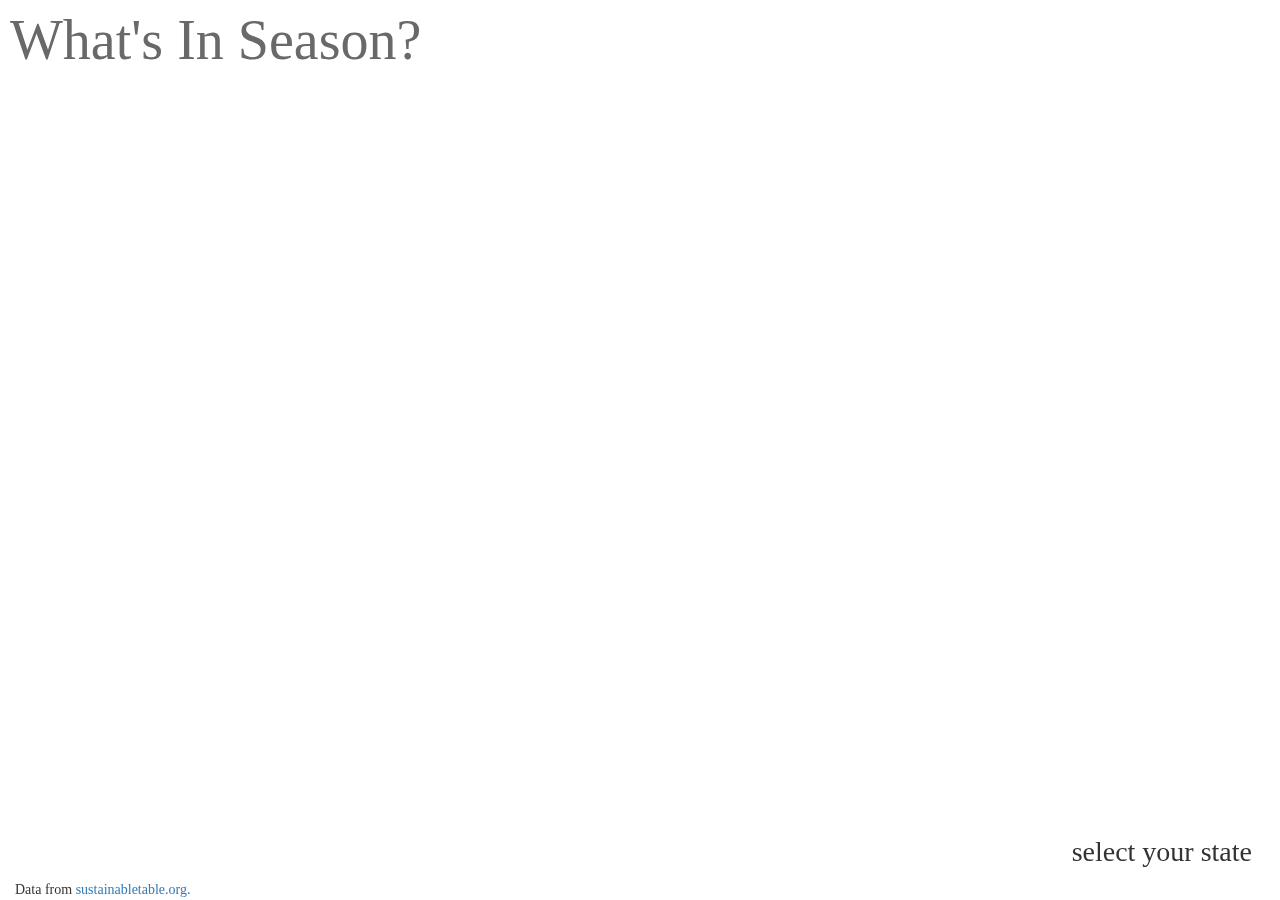
<file: index.html>
<!DOCTYPE html>
<html lang="en">
  <head>
    <meta charset="utf-8">
    <meta http-equiv="X-UA-Compatible" content="IE=edge">
    <meta name="viewport" content="width=device-width, initial-scale=1">

<link href="css/bootstrap.min.css" rel="stylesheet">
<link href="css/mystyle.css" rel="stylesheet">
</head>
<body>

    <div id = "intro">
        <div id = "header">
            <span id = "title"> What's In Season?</span>
        </div>
        <div id = "instructions">
            <span> select your state </span>
        </div>
    </div>

    <div id = "viz">
    </div>

    <div id = "results" class = "hidden">
        <div id = "resultsTop"   class = "col-sm-12">
            <div id = "backButton" class = "buttons col-md-2 col-sm-12">
                Back
            </div>
            <div id = "clearButton" class = "buttons col-md-3 col-md-offset-3 col-sm-offset-0 col-sm-12">
                Clear selected ingredients
            </div>
            <div id = "recipeButton" class = "buttons col-md-4 col-sm-12">
                Find recipes with selected ingredients
            </div>
        </div>

        <div id = "veggie_res"   class = "col-md-3 col-md-offset-2 col-sm-offset-0 col-sm-12">
            <h2> Veggies: </h2>
            <hr>
        </div>
        <div id = "fruit_res"  class = "col-md-3 col-sm-12">
            <h2> Fruits: </h2>
            <hr>
        </div>
        <div id = "herb_res"  class = "col-md-3  col-sm-12">
            <h2> Herbs: </h2>
            <hr>
        </div>
    </div>


    <div id = "source" class = "col-md-4 col-sm-12">
        Data from <a href = "http://www.sustainabletable.org/seasonalfoodguide/">sustainabletable.org.</a>
    </div>

<!--  javascript files for libraries-->
<script src="//d3js.org/d3.v3.min.js"></script>
<script src="//d3js.org/topojson.v1.min.js"></script>
<script src="js/jquery.js"></script>


<script>
var isMobile = /iphone|ipod|ipad|android|blackberry|opera mini|opera mobi|skyfire|maemo|windows phone|palm|iemobile|symbian|symbianos|fennec/i.test(navigator.userAgent.toLowerCase());

var width  = parseInt(d3.select("#viz").style("width").slice(0, -2)),
    height = $(window).height(),
    active = d3.select(null),
    treeHeight = height * 0.9,
    margin = {top: (height - treeHeight)/2, right: 240, bottom: 5, left: width/4, padding: 20},
    currentState,
    currentTime,
    zooming = true;

</script>

<!--  javascript files for the visualization components-->
<script src="map.js"></script>
<script src="stateList.js"></script>
<script src="dateSelector.js"></script>
<script src="produce.js"></script>
<script>
  (function(i,s,o,g,r,a,m){i['GoogleAnalyticsObject']=r;i[r]=i[r]||function(){
  (i[r].q=i[r].q||[]).push(arguments)},i[r].l=1*new Date();a=s.createElement(o),
  m=s.getElementsByTagName(o)[0];a.async=1;a.src=g;m.parentNode.insertBefore(a,m)
  })(window,document,'script','//www.google-analytics.com/analytics.js','ga');
  ga('create', 'UA-53965157-1', 'auto');
  ga('send', 'pageview');
</script>
</body>
</file>
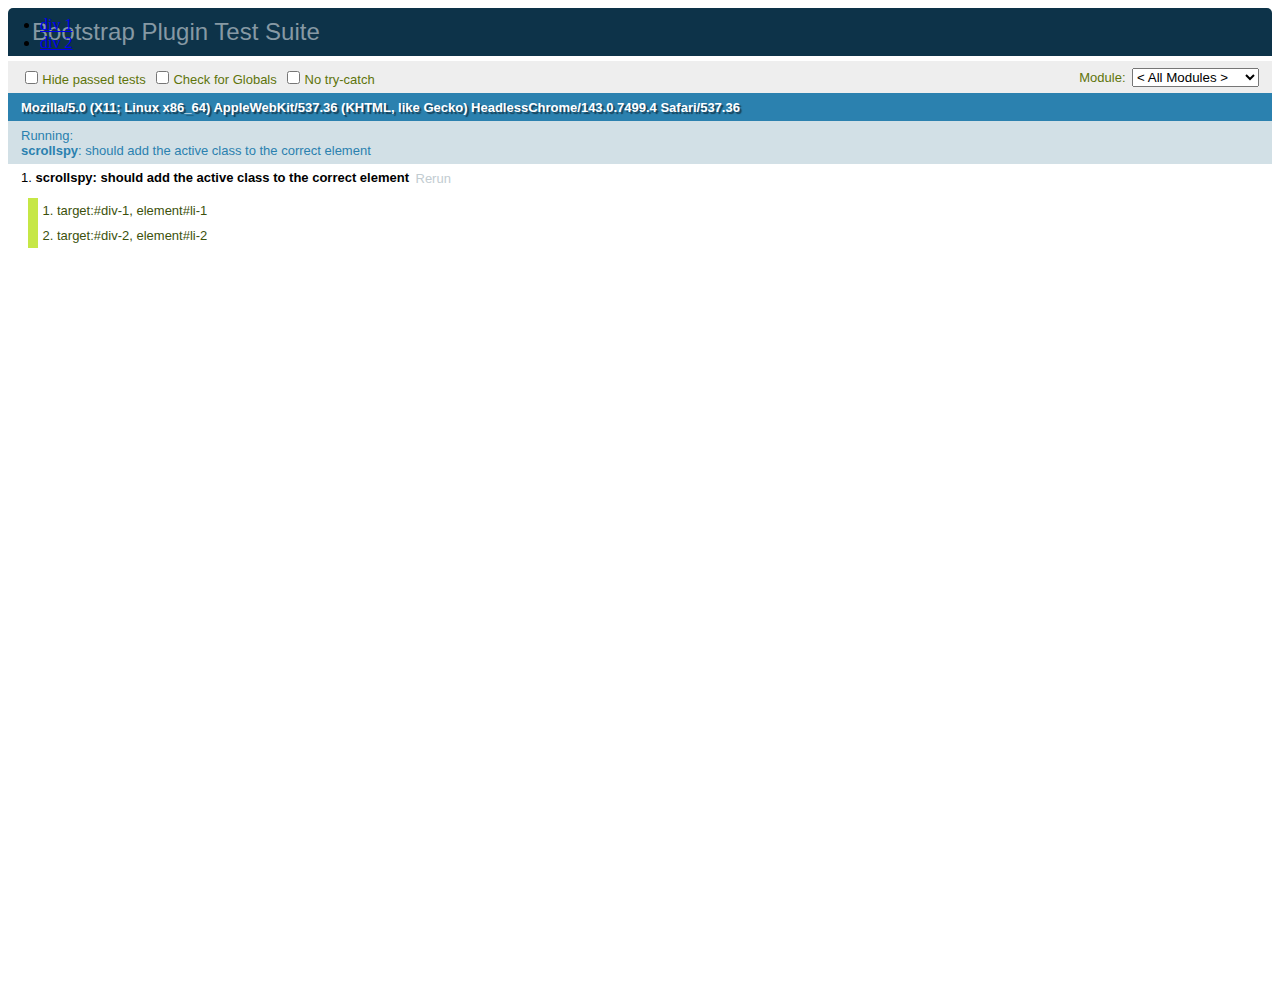
<file: tests/index.html>
<!DOCTYPE html>
<html>
  <head>
    <meta charset="utf-8">
    <title>Bootstrap Plugin Test Suite</title>
    <meta name="viewport" content="width=device-width, initial-scale=1">

    <!-- jQuery -->
    <script src="vendor/jquery.min.js"></script>

    <!-- QUnit -->
    <link rel="stylesheet" href="vendor/qunit.css" media="screen">
    <script src="vendor/qunit.js"></script>
    <style>
      #qunit-tests > li.pass {
        display: none;/* Make it easier to see failing tests in Sauce screencasts */
      }

      #qunit-fixture {
        top: 0;
        left: 0;
      }
    </style>
    <script>
      // See https://github.com/axemclion/grunt-saucelabs#test-result-details-with-qunit
      var log = []
      QUnit.done(function (testResults) {
        var tests = []
        for (var i = 0, len = log.length; i < len; i++) {
          var details = log[i]
          tests.push({
            name: details.name,
            result: details.result,
            expected: details.expected,
            actual: details.actual,
            source: details.source
          })
        }
        testResults.tests = tests

        window.global_test_results = testResults
      })

      QUnit.testStart(function (testDetails) {
        $(window).scrollTop(0)
        QUnit.log = function (details) {
          if (!details.result) {
            details.name = testDetails.name
            log.push(details)
          }
        }
      })

      // Cleanup
      QUnit.testDone(function () {
        $('#qunit-fixture').empty()
        $('#modal-test, .modal-backdrop').remove()
      })
    </script>

    <!-- Plugin sources -->
    <script>$.support.transition = false</script>
    <script src="../../js/alert.js"></script>
    <script src="../../js/button.js"></script>
    <script src="../../js/carousel.js"></script>
    <script src="../../js/collapse.js"></script>
    <script src="../../js/dropdown.js"></script>
    <script src="../../js/modal.js"></script>
    <script src="../../js/scrollspy.js"></script>
    <script src="../../js/tab.js"></script>
    <script src="../../js/tooltip.js"></script>
    <script src="../../js/popover.js"></script>
    <script src="../../js/affix.js"></script>

    <!-- Unit tests -->
    <script src="unit/alert.js"></script>
    <script src="unit/button.js"></script>
    <script src="unit/carousel.js"></script>
    <script src="unit/collapse.js"></script>
    <script src="unit/dropdown.js"></script>
    <script src="unit/modal.js"></script>
    <script src="unit/scrollspy.js"></script>
    <script src="unit/tab.js"></script>
    <script src="unit/tooltip.js"></script>
    <script src="unit/popover.js"></script>
    <script src="unit/affix.js"></script>

  </head>
  <body>
    <div id="qunit-container">
      <div id="qunit"></div>
      <div id="qunit-fixture"></div>
    </div>
  </body>
</html>
</file>
<file: css/mystyle.css>
body {
    font-family: Optima;
}

#title {
    padding-left: 10px;
    color: rgb(106, 104, 104);
    font-size: 4em;
	float: left;
}

#instructions {
    width: 100%;
    position: fixed;
    bottom: 0;
}

#source {
    width: 100%;
    position: fixed;
    bottom: 0;
    float:right;
    z-index: 100;
}

#instructions span {
    float: right;
    font-size: 2em;
    padding: 1em;
}

.background {
  fill: none;
  pointer-events: all;
}

#states {
  fill: #d9d9d9;
}

#states .active {
  fill: rgba(255, 127, 0, 0.65);
}

#state-borders {
  fill: none;
  stroke: #fff;
  stroke-width: 1.5px;
  stroke-linejoin: round;
  stroke-linecap: round;
  pointer-events: none;
}

.node {
  cursor: pointer;
}

.node circle {
  fill: #fff;
  stroke: steelblue;
  stroke-width: 1.5px;
}

.node text {
  font: 1.2em Optima;
}

.link {
  fill: none;
  stroke: #ccc;
  stroke-width: 1.5px;
}

#month_arcs {
    pointer-events: none !important;
}

.months {
    pointer-events: none !important;
}

#results {
  border-style: none;
  background-color: rgba(255, 255, 255, 0.7);
  width: 70%;
  margin: 0 auto;
  box-shadow: 10px 10px 5px #888888;
  font-family: optima;
  z-index: 999;
  position: absolute;
  left: 0;
  right: 0;
  top: 5.5em;
  border-radius: 25px;
  padding:20px;
  z-index: 1000;
}

.results {
    cursor: pointer;
}
.hidden {
  display: none;
}

svg {
  position: fixed;
  top: 0;
  left: 0;
  right: 0;
  cursor: default;
}

p { margin:0 }

#recipe {
    float:right;
}

#Back-button {
    float: left;
}

.buttons {
    border-style: solid;
    border-width: 2px;
    border-color: rgba(78, 78, 78, 0.25);
    background-color: #a6cee3;
    border-radius: 10px;
    text-align: center;
    font-weight: bold;
    cursor: default;
    padding-left: 0.4em;
}
.buttons.hovered{
    border-color: black;
}
</file>
<file: tests/vendor/qunit.css>
/*!
 * QUnit 1.15.0
 * http://qunitjs.com/
 *
 * Copyright 2014 jQuery Foundation and other contributors
 * Released under the MIT license
 * http://jquery.org/license
 *
 * Date: 2014-08-08T16:00Z
 */

/** Font Family and Sizes */

#qunit-tests, #qunit-header, #qunit-banner, #qunit-testrunner-toolbar, #qunit-userAgent, #qunit-testresult {
	font-family: "Helvetica Neue Light", "HelveticaNeue-Light", "Helvetica Neue", Calibri, Helvetica, Arial, sans-serif;
}

#qunit-testrunner-toolbar, #qunit-userAgent, #qunit-testresult, #qunit-tests li { font-size: small; }
#qunit-tests { font-size: smaller; }


/** Resets */

#qunit-tests, #qunit-header, #qunit-banner, #qunit-userAgent, #qunit-testresult, #qunit-modulefilter {
	margin: 0;
	padding: 0;
}


/** Header */

#qunit-header {
	padding: 0.5em 0 0.5em 1em;

	color: #8699A4;
	background-color: #0D3349;

	font-size: 1.5em;
	line-height: 1em;
	font-weight: 400;

	border-radius: 5px 5px 0 0;
}

#qunit-header a {
	text-decoration: none;
	color: #C2CCD1;
}

#qunit-header a:hover,
#qunit-header a:focus {
	color: #FFF;
}

#qunit-testrunner-toolbar label {
	display: inline-block;
	padding: 0 0.5em 0 0.1em;
}

#qunit-banner {
	height: 5px;
}

#qunit-testrunner-toolbar {
	padding: 0.5em 1em 0.5em 1em;
	color: #5E740B;
	background-color: #EEE;
	overflow: hidden;
}

#qunit-userAgent {
	padding: 0.5em 1em 0.5em 1em;
	background-color: #2B81AF;
	color: #FFF;
	text-shadow: rgba(0, 0, 0, 0.5) 2px 2px 1px;
}

#qunit-modulefilter-container {
	float: right;
}

/** Tests: Pass/Fail */

#qunit-tests {
	list-style-position: inside;
}

#qunit-tests li {
	padding: 0.4em 1em 0.4em 1em;
	border-bottom: 1px solid #FFF;
	list-style-position: inside;
}

#qunit-tests.hidepass li.pass, #qunit-tests.hidepass li.running  {
	display: none;
}

#qunit-tests li strong {
	cursor: pointer;
}

#qunit-tests li a {
	padding: 0.5em;
	color: #C2CCD1;
	text-decoration: none;
}
#qunit-tests li a:hover,
#qunit-tests li a:focus {
	color: #000;
}

#qunit-tests li .runtime {
	float: right;
	font-size: smaller;
}

.qunit-assert-list {
	margin-top: 0.5em;
	padding: 0.5em;

	background-color: #FFF;

	border-radius: 5px;
}

.qunit-collapsed {
	display: none;
}

#qunit-tests table {
	border-collapse: collapse;
	margin-top: 0.2em;
}

#qunit-tests th {
	text-align: right;
	vertical-align: top;
	padding: 0 0.5em 0 0;
}

#qunit-tests td {
	vertical-align: top;
}

#qunit-tests pre {
	margin: 0;
	white-space: pre-wrap;
	word-wrap: break-word;
}

#qunit-tests del {
	background-color: #E0F2BE;
	color: #374E0C;
	text-decoration: none;
}

#qunit-tests ins {
	background-color: #FFCACA;
	color: #500;
	text-decoration: none;
}

/*** Test Counts */

#qunit-tests b.counts                       { color: #000; }
#qunit-tests b.passed                       { color: #5E740B; }
#qunit-tests b.failed                       { color: #710909; }

#qunit-tests li li {
	padding: 5px;
	background-color: #FFF;
	border-bottom: none;
	list-style-position: inside;
}

/*** Passing Styles */

#qunit-tests li li.pass {
	color: #3C510C;
	background-color: #FFF;
	border-left: 10px solid #C6E746;
}

#qunit-tests .pass                          { color: #528CE0; background-color: #D2E0E6; }
#qunit-tests .pass .test-name               { color: #366097; }

#qunit-tests .pass .test-actual,
#qunit-tests .pass .test-expected           { color: #999; }

#qunit-banner.qunit-pass                    { background-color: #C6E746; }

/*** Failing Styles */

#qunit-tests li li.fail {
	color: #710909;
	background-color: #FFF;
	border-left: 10px solid #EE5757;
	white-space: pre;
}

#qunit-tests > li:last-child {
	border-radius: 0 0 5px 5px;
}

#qunit-tests .fail                          { color: #000; background-color: #EE5757; }
#qunit-tests .fail .test-name,
#qunit-tests .fail .module-name             { color: #000; }

#qunit-tests .fail .test-actual             { color: #EE5757; }
#qunit-tests .fail .test-expected           { color: #008000; }

#qunit-banner.qunit-fail                    { background-color: #EE5757; }


/** Result */

#qunit-testresult {
	padding: 0.5em 1em 0.5em 1em;

	color: #2B81AF;
	background-color: #D2E0E6;

	border-bottom: 1px solid #FFF;
}
#qunit-testresult .module-name {
	font-weight: 700;
}

/** Fixture */

#qunit-fixture {
	position: absolute;
	top: -10000px;
	left: -10000px;
	width: 1000px;
	height: 1000px;
}
</file>
